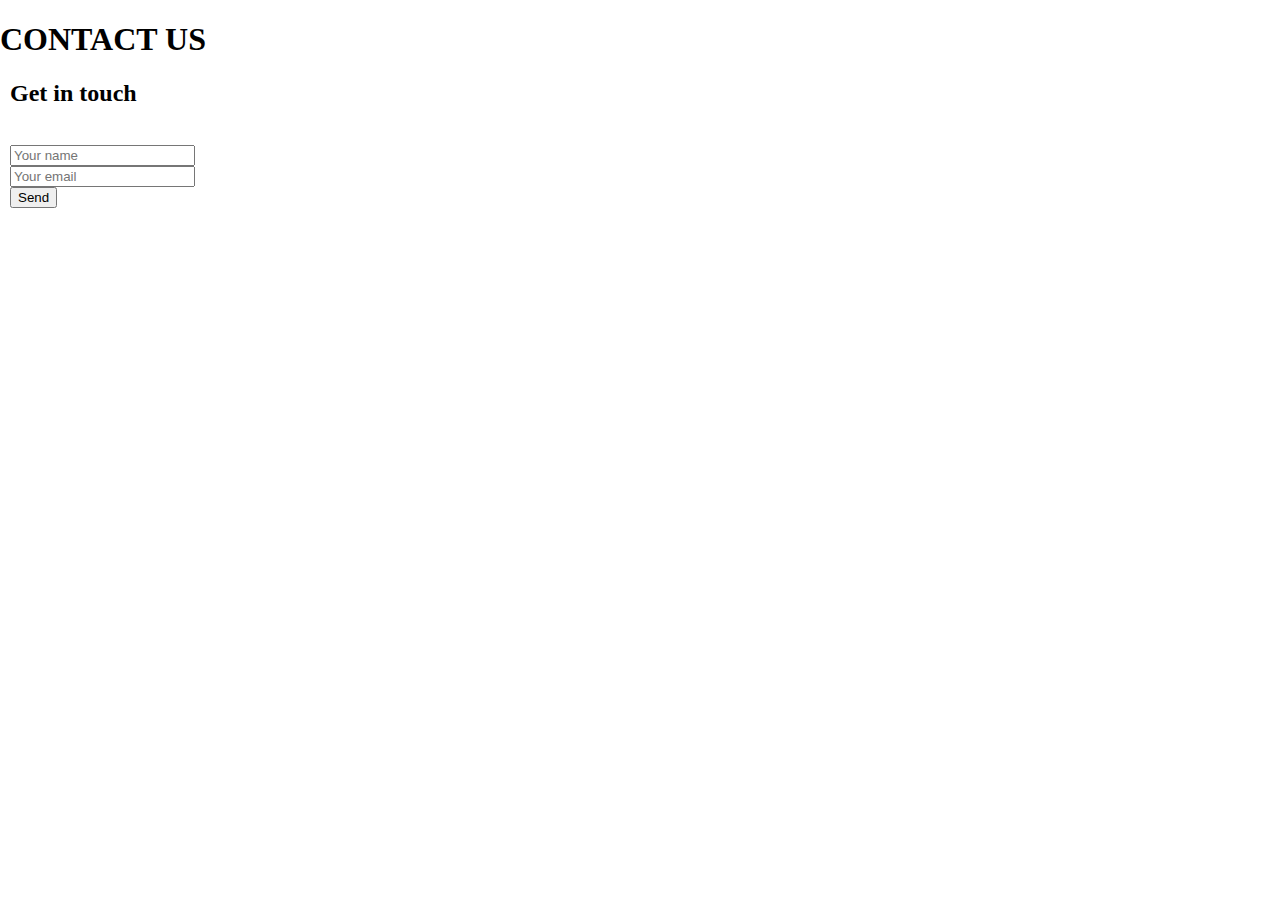
<file: Section-4.html>
<!DOCTYPE html>
<html lang="en">
<head>
    <meta charset="UTF-8">
    <meta name="viewport" content="width=device-width, initial-scale=1.0">
    <meta http-equiv="X-UA-Compatible" content="ie=edge">
    <title>EstyHOTEL</title>
    <link rel="stylesheet" type="text/css" href="main.css">
</head>
	<body>
		<h1>CONTACT US</h1>
		<div class="container">
			<form>
				<h2>Get in touch</h2>
   				<br>
				
    			<input type="text" id="name" placeholder= "Your name">
 				<br>
  				<input type="email" id="email" placeholder= "Your email">
 				<br>
  				<button type="submit">Send</button>
			</form>
		</div>
		
	</body>
</html>
</file>
<file: main.css>
body {
  margin: 0;
  padding: 0;
}

.container {
  width: 1366px;
  max-width: calc(100% - 20px);
  margin: 0 auto;
  padding: 0 10px;
}
</file>
